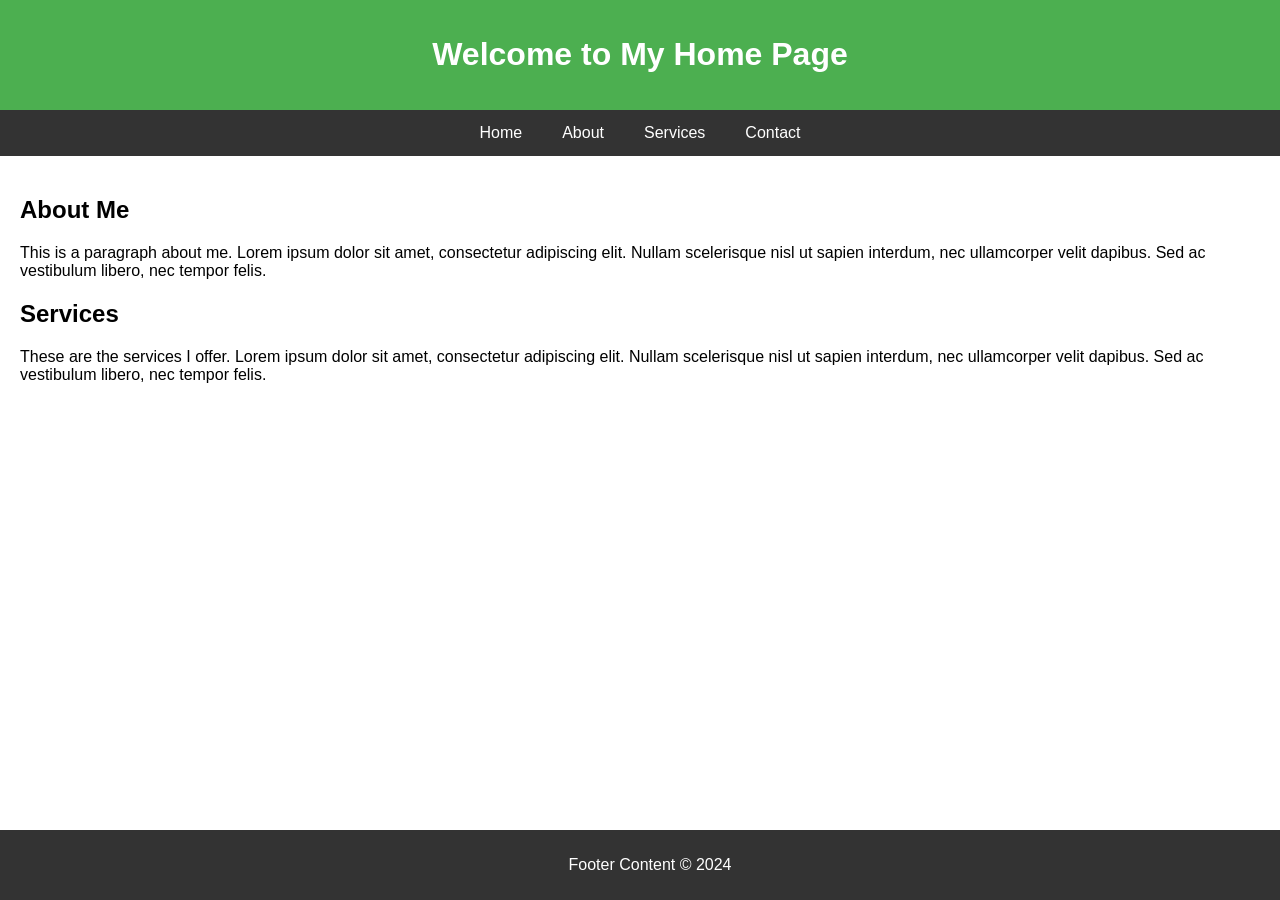
<file: demo/src/main/resources/templates/index.html>
<!DOCTYPE html>
<html lang="en">
<head>
    <meta charset="UTF-8">
    <meta name="viewport" content="width=device-width, initial-scale=1.0">
    <title>My Home Page</title>
    <style>
        body {
            font-family: Arial, sans-serif;
            margin: 0;
            padding: 0;
        }

        header {
            background-color: #4CAF50;
            color: white;
            padding: 15px 10px;
            text-align: center;
        }

        nav {
            display: flex;
            justify-content: center;
            background-color: #333;
        }

        nav a {
            color: white;
            padding: 14px 20px;
            text-decoration: none;
            text-align: center;
        }

        nav a:hover {
            background-color: #ddd;
            color: black;
        }

        main {
            padding: 20px;
        }

        footer {
            background-color: #333;
            color: white;
            text-align: center;
            padding: 10px;
            position: fixed;
            bottom: 0;
            width: 100%;
        }
    </style>
</head>
<body>
<header>
    <h1>Welcome to My Home Page</h1>
</header>
<nav>
    <a href="#home">Home</a>
    <a href="#about">About</a>
    <a href="#services">Services</a>
    <a href="#contact">Contact</a>
</nav>
<main>
    <h2>About Me</h2>
    <p>This is a paragraph about me. Lorem ipsum dolor sit amet, consectetur adipiscing elit. Nullam scelerisque nisl ut sapien interdum, nec ullamcorper velit dapibus. Sed ac vestibulum libero, nec tempor felis.</p>
    <h2>Services</h2>
    <p>These are the services I offer. Lorem ipsum dolor sit amet, consectetur adipiscing elit. Nullam scelerisque nisl ut sapien interdum, nec ullamcorper velit dapibus. Sed ac vestibulum libero, nec tempor felis.</p>
</main>
<footer>
    <p>Footer Content &copy; 2024</p>
</footer>
</body>
</html>
</file>
